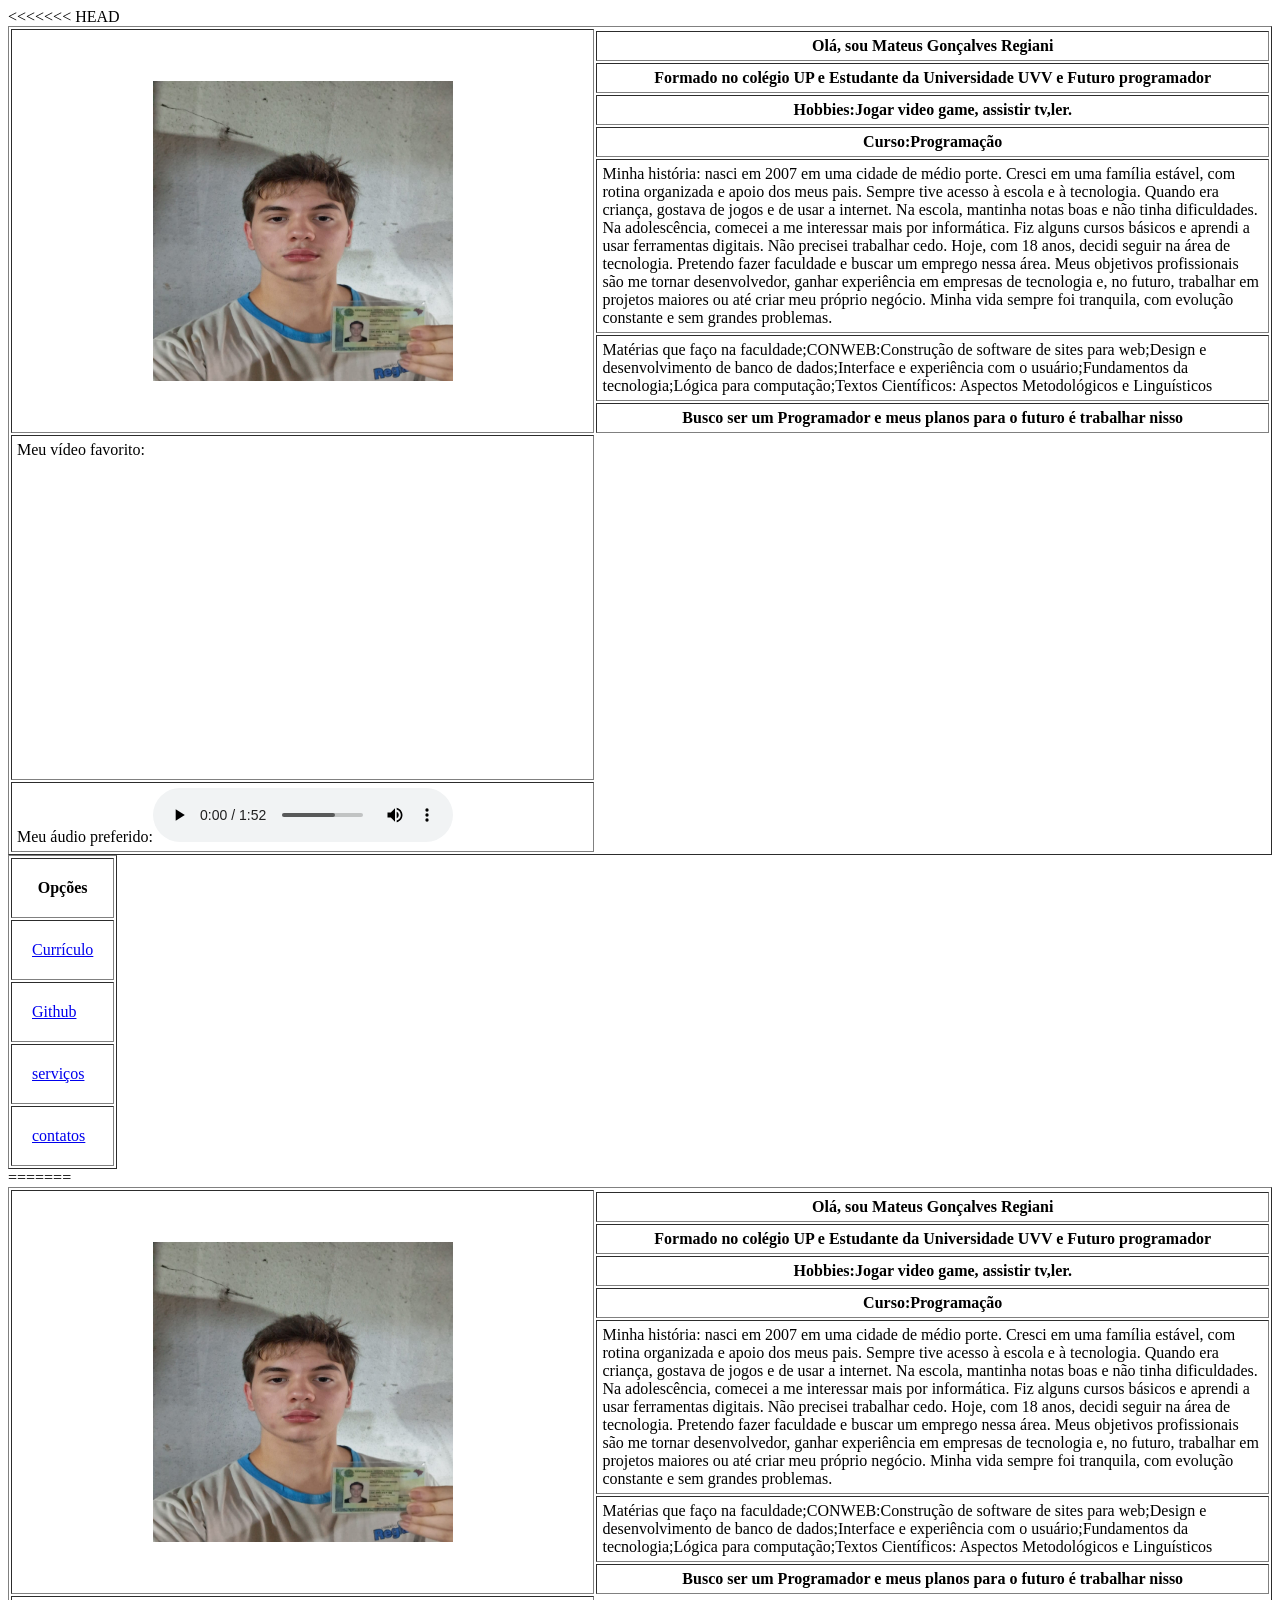
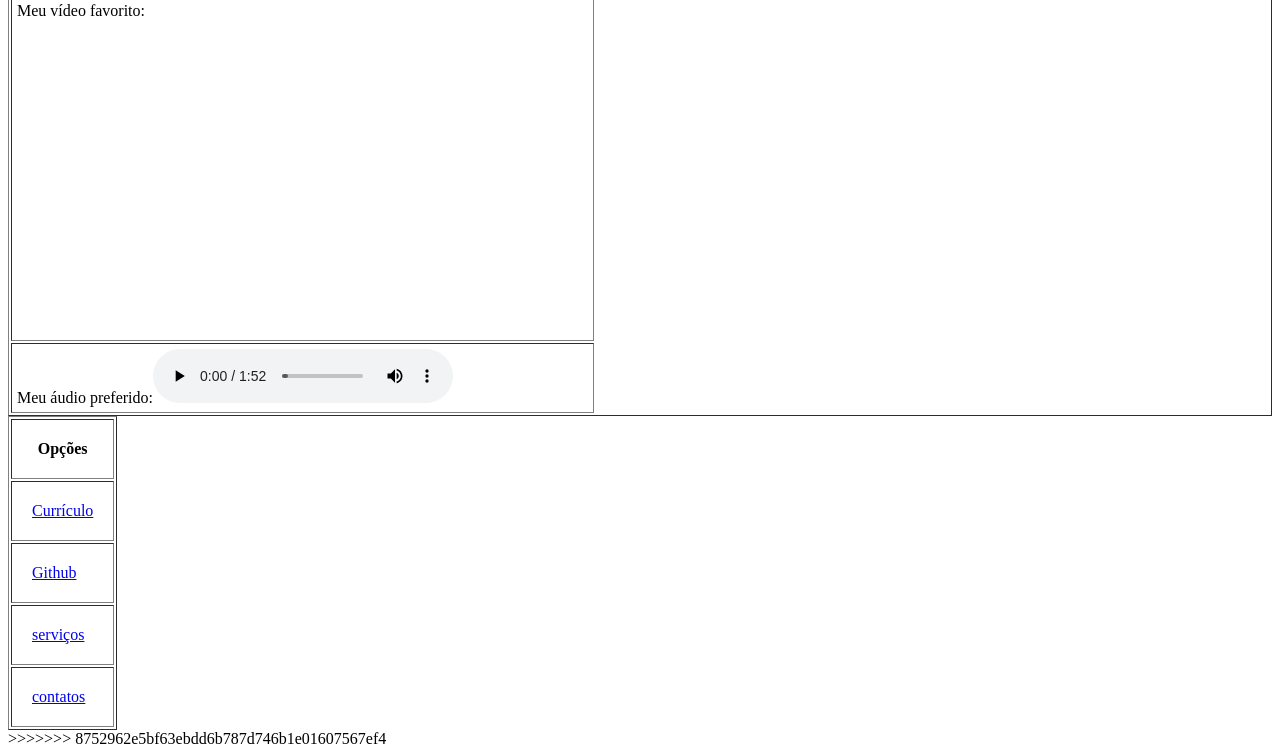
<file: index.html>
<<<<<<< HEAD
<!DOCTYPE html>
<html lang="pt-br">

<head>
    <meta charset="UTF-8">
    <meta name="viewport" content="width=device-width, initial-scale=1.0">
    <title>LandingPage</title>
    <link rel="stylesheet" href="style.css">
</head>

<body>
    <table border="1" cellpadding="5">
        <tr>
            <th rowspan="8"><img src="foto.jpeg" alt="Minha foto" width="300" height="300"></th>
        </tr>
        <tr>
            <th>Olá, sou Mateus Gonçalves Regiani</th>
        </tr>
        <tr>
            <th>Formado no colégio UP e Estudante da Universidade UVV e Futuro programador</th>
        </tr>
        <tr>
            <th>Hobbies:Jogar video game, assistir tv,ler.
        </tr>
        <tr>
            <th>Curso:Programação</th>
        </tr>
        <tr>
            <td>Minha história: nasci em 2007 em uma cidade de médio porte. Cresci em uma família estável, com rotina
                organizada e apoio dos meus pais.

                Sempre tive acesso à escola e à tecnologia. Quando era criança, gostava de jogos e de usar a internet.
                Na escola, mantinha notas boas e não tinha dificuldades.

                Na adolescência, comecei a me interessar mais por informática. Fiz alguns cursos básicos e aprendi a
                usar ferramentas digitais. Não precisei trabalhar cedo.

                Hoje, com 18 anos, decidi seguir na área de tecnologia. Pretendo fazer faculdade e buscar um emprego
                nessa área.

                Meus objetivos profissionais são me tornar desenvolvedor, ganhar experiência em empresas de tecnologia
                e, no futuro, trabalhar em projetos maiores ou até criar meu próprio negócio.

                Minha vida sempre foi tranquila, com evolução constante e sem grandes problemas.</td>
        </tr>
        <tr>
            <td>Matérias que faço na faculdade;CONWEB:Construção de software de sites para web;Design e desenvolvimento
                de banco de dados;Interface e experiência com o usuário;Fundamentos da tecnologia;Lógica para
                computação;Textos Científicos: Aspectos Metodológicos e Linguísticos </td>
        </tr>
        <tr>
            <th>Busco ser um Programador e meus planos para o futuro é trabalhar nisso</th>
        </tr>
        <tr>
 <td>Meu vídeo favorito:
  <iframe width="560" height="315" src="https://www.youtube.com/embed/-FpsJT3p4I4?si=nq-zd5pgrxgkxmMD" title="YouTube video player" frameborder="0" allow="accelerometer; autoplay; clipboard-write; encrypted-media; gyroscope; picture-in-picture; web-share" referrerpolicy="strict-origin-when-cross-origin" allowfullscreen></iframe>
</td>
        </tr>
        <tr>
            <td>Meu áudio preferido:<audio controls>
  <source src="audio/talento.mp3" type="audio/mpeg">
</audio>

            </td>
        </tr>
    </table>
    <table border="1" cellpadding="20">
        <thead>
            <tr>
                <th>Opções</th>
            </tr>
        </thead>
        <tbody>
            <tr>
                <td><a href="Curriculo/curriculo.html">Currículo</a></td>
            </tr>

            <tr>
                <td><a href="https://github.com/MateusRegiani" target="_blank">Github</a></td>
            </tr>

            <tr>
                <td><a href="serv/serv.html">serviços</a></td>
            </tr>

            <tr>
                <td><a href="Contato/cont.html">contatos</a></td>
            </tr>
        </tbody>
    </table>
</body>

=======
<!DOCTYPE html>
<html lang="pt-br">

<head>
    <meta charset="UTF-8">
    <meta name="viewport" content="width=device-width, initial-scale=1.0">
    <title>LandingPage</title>
    <link rel="stylesheet" href="style.css">
</head>

<body>
    <table border="1" cellpadding="5">
        <tr>
            <th rowspan="8"><img src="foto.jpeg" alt="Minha foto" width="300" height="300"></th>
        </tr>
        <tr>
            <th>Olá, sou Mateus Gonçalves Regiani</th>
        </tr>
        <tr>
            <th>Formado no colégio UP e Estudante da Universidade UVV e Futuro programador</th>
        </tr>
        <tr>
            <th>Hobbies:Jogar video game, assistir tv,ler.
        </tr>
        <tr>
            <th>Curso:Programação</th>
        </tr>
        <tr>
            <td>Minha história: nasci em 2007 em uma cidade de médio porte. Cresci em uma família estável, com rotina
                organizada e apoio dos meus pais.

                Sempre tive acesso à escola e à tecnologia. Quando era criança, gostava de jogos e de usar a internet.
                Na escola, mantinha notas boas e não tinha dificuldades.

                Na adolescência, comecei a me interessar mais por informática. Fiz alguns cursos básicos e aprendi a
                usar ferramentas digitais. Não precisei trabalhar cedo.

                Hoje, com 18 anos, decidi seguir na área de tecnologia. Pretendo fazer faculdade e buscar um emprego
                nessa área.

                Meus objetivos profissionais são me tornar desenvolvedor, ganhar experiência em empresas de tecnologia
                e, no futuro, trabalhar em projetos maiores ou até criar meu próprio negócio.

                Minha vida sempre foi tranquila, com evolução constante e sem grandes problemas.</td>
        </tr>
        <tr>
            <td>Matérias que faço na faculdade;CONWEB:Construção de software de sites para web;Design e desenvolvimento
                de banco de dados;Interface e experiência com o usuário;Fundamentos da tecnologia;Lógica para
                computação;Textos Científicos: Aspectos Metodológicos e Linguísticos </td>
        </tr>
        <tr>
            <th>Busco ser um Programador e meus planos para o futuro é trabalhar nisso</th>
        </tr>
        <tr>
 <td>Meu vídeo favorito:
  <iframe width="560" height="315" src="https://www.youtube.com/embed/-FpsJT3p4I4?si=nq-zd5pgrxgkxmMD" title="YouTube video player" frameborder="0" allow="accelerometer; autoplay; clipboard-write; encrypted-media; gyroscope; picture-in-picture; web-share" referrerpolicy="strict-origin-when-cross-origin" allowfullscreen></iframe>
</td>
        </tr>
        <tr>
            <td>Meu áudio preferido:<audio controls>
  <source src="audio/talento.mp3" type="audio/mpeg">
</audio>

            </td>
        </tr>
    </table>
    <table border="1" cellpadding="20">
        <thead>
            <tr>
                <th>Opções</th>
            </tr>
        </thead>
        <tbody>
            <tr>
                <td><a href="Curriculo/curriculo.html">Currículo</a></td>
            </tr>

            <tr>
                <td><a href="https://github.com/MateusRegiani" target="_blank">Github</a></td>
            </tr>

            <tr>
                <td><a href="serv/serv.html">serviços</a></td>
            </tr>

            <tr>
                <td><a href="Contato/cont.html">contatos</a></td>
            </tr>
        </tbody>
    </table>
</body>

>>>>>>> 8752962e5bf63ebdd6b787d746b1e01607567ef4
</html>
</file>
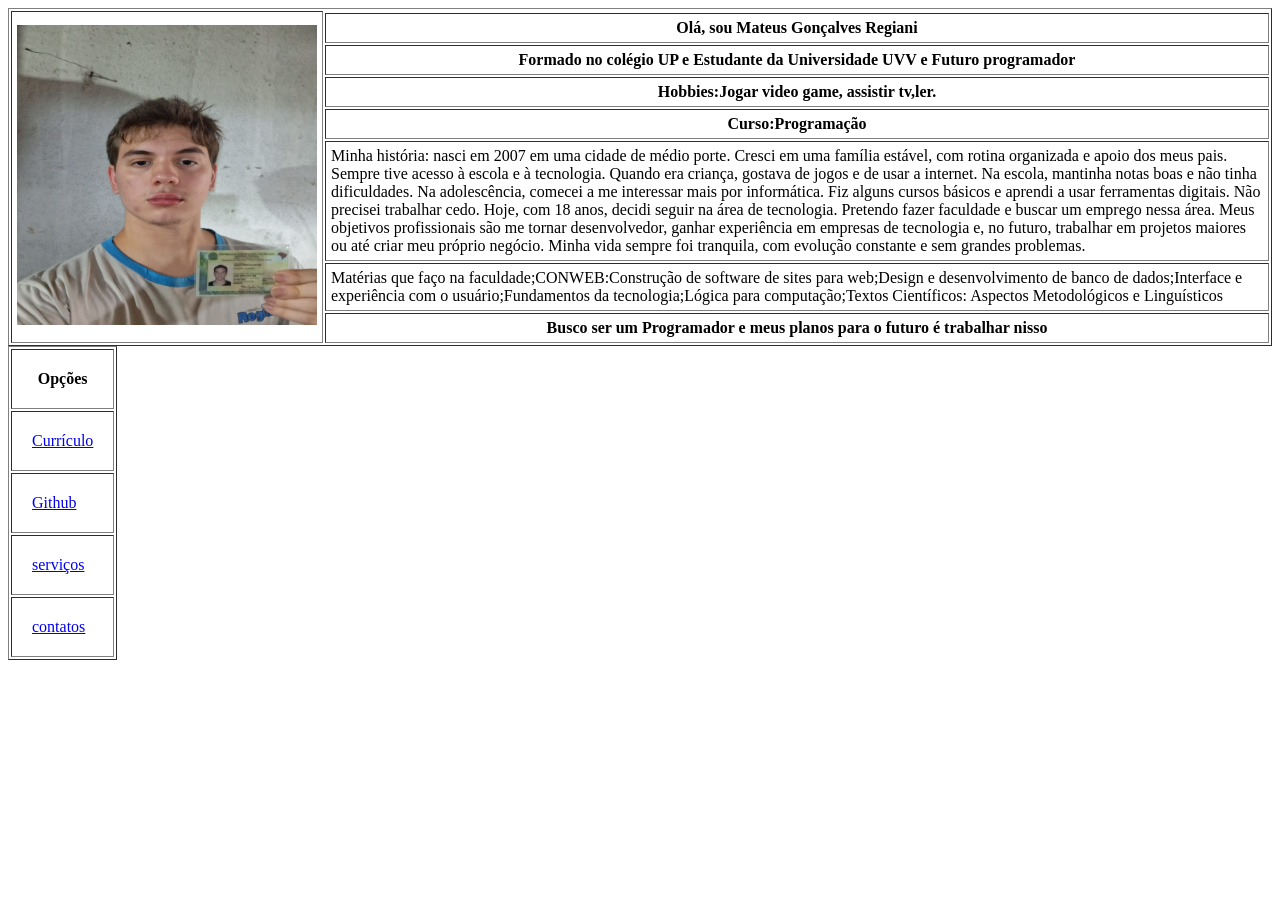
<file: LandingPage/index.html>
<!DOCTYPE html>
<html lang="pt-br">

<head>
    <meta charset="UTF-8">
    <meta name="viewport" content="width=device-width, initial-scale=1.0">
    <title>LandingPage</title>
</head>

<body>
    <table border="1" cellpadding="5">
        <tr>
            <th rowspan="8"><img src="foto.jpeg" alt="Minha foto" width="300" height="300"></th>
        </tr>
        <tr>
            <th>Olá, sou Mateus Gonçalves Regiani</th>
        </tr>
        <tr>
            <th>Formado no colégio UP e Estudante da Universidade UVV e Futuro programador</th>
        </tr>
        <tr>
            <th>Hobbies:Jogar video game, assistir tv,ler.
        </tr>
        <tr>
            <th>Curso:Programação</th>
        </tr>
        <tr>
            <td>Minha história: nasci em 2007 em uma cidade de médio porte. Cresci em uma família estável, com rotina
                organizada e apoio dos meus pais.

                Sempre tive acesso à escola e à tecnologia. Quando era criança, gostava de jogos e de usar a internet.
                Na escola, mantinha notas boas e não tinha dificuldades.

                Na adolescência, comecei a me interessar mais por informática. Fiz alguns cursos básicos e aprendi a
                usar ferramentas digitais. Não precisei trabalhar cedo.

                Hoje, com 18 anos, decidi seguir na área de tecnologia. Pretendo fazer faculdade e buscar um emprego
                nessa área.

                Meus objetivos profissionais são me tornar desenvolvedor, ganhar experiência em empresas de tecnologia
                e, no futuro, trabalhar em projetos maiores ou até criar meu próprio negócio.

                Minha vida sempre foi tranquila, com evolução constante e sem grandes problemas.</td>
        </tr>
        <tr>
            <td>Matérias que faço na faculdade;CONWEB:Construção de software de sites para web;Design e desenvolvimento
                de banco de dados;Interface e experiência com o usuário;Fundamentos da tecnologia;Lógica para
                computação;Textos Científicos: Aspectos Metodológicos e Linguísticos </td>
        </tr>
        <tr>
            <th>Busco ser um Programador e meus planos para o futuro é trabalhar nisso</th>
        </tr>
    </table>
    <table border="1" cellpadding="20">
        <thead>
            <tr>
                <th>Opções</th>
            </tr>
        </thead>
        <tbody>
            <tr>
                <td><a href="file:///C:/Users/User/Desktop/LandingPage/Curriculo/index.html">Currículo</a></td>
            </tr>

            <tr>
                <td><a href="https://github.com/MateusRegiani" target="_blank">Github</a></td>
            </tr>

            <tr>
                <td><a href="file:///C:/Users/User/Desktop/LandingPage/Servi%C3%A7os/index.html">serviços</a></td>
            </tr>

            <tr>
                <td><a href="file:///C:/Users/User/Desktop/LandingPage/Contato/index.html">contatos</a></td>
            </tr>
        </tbody>
    </table>
</body>

</html>
</file>
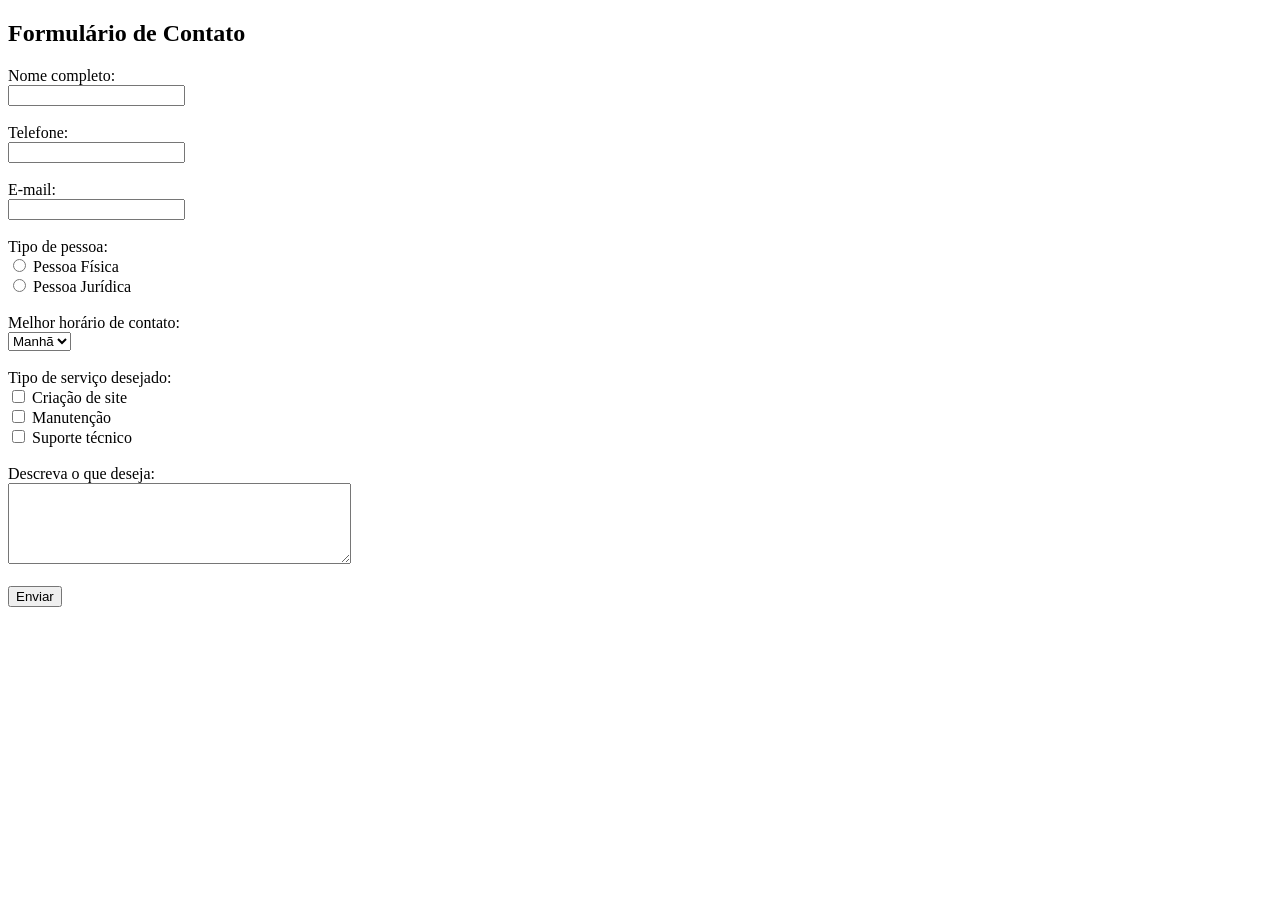
<file: LandingPage/Contato/index.html>
<!DOCTYPE html>
<html lang="pt-br">
<head>
    <meta charset="UTF-8">
    <title>Contato</title>
</head>
<body>

    <h2>Formulário de Contato</h2>

    <form>

        <!-- Nome -->
        <label>Nome completo:</label><br>
        <input type="text" name="nome" required><br><br>

        <!-- Telefone -->
        <label>Telefone:</label><br>
        <input type="tel" name="telefone" required><br><br>

        <!-- Email -->
        <label>E-mail:</label><br>
        <input type="email" name="email" required><br><br>

        <!-- Tipo de pessoa -->
        <label>Tipo de pessoa:</label><br>
        <input type="radio" name="tipo" value="fisica"> Pessoa Física<br>
        <input type="radio" name="tipo" value="juridica"> Pessoa Jurídica<br><br>

        <!-- Melhor horário -->
        <label>Melhor horário de contato:</label><br>
        <select name="horario">
            <option>Manhã</option>
            <option>Tarde</option>
            <option>Noite</option>
        </select><br><br>

        <!-- Tipo de serviço -->
        <label>Tipo de serviço desejado:</label><br>
        <input type="checkbox" name="servico" value="site"> Criação de site<br>
        <input type="checkbox" name="servico" value="manutencao"> Manutenção<br>
        <input type="checkbox" name="servico" value="suporte"> Suporte técnico<br><br>

        <!-- Descrição -->
        <label>Descreva o que deseja:</label><br>
        <textarea name="descricao" rows="5" cols="40"></textarea><br><br>

        <!-- Botão -->
        <input type="submit" value="Enviar">

    </form>

</body>
</html>
</file>
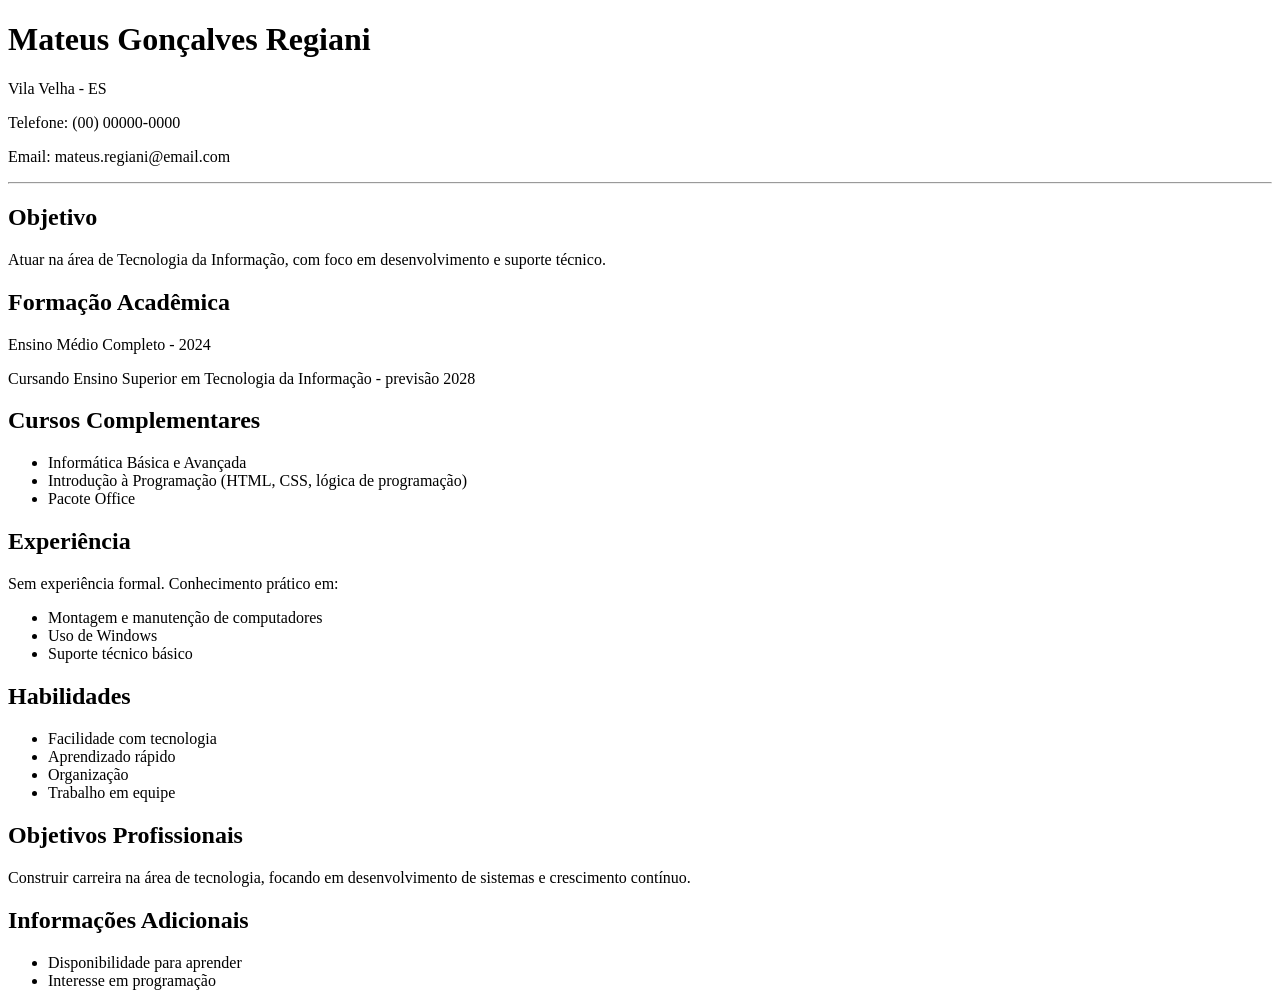
<file: LandingPage/Curriculo/index.html>
<!DOCTYPE html>
<html lang="pt-br">
<head>
    <meta charset="UTF-8">
    <meta name="viewport" content="width=device-width, initial-scale=1.0">
    <title>Currículo</title>
</head>
<body>
    <h1>Mateus Gonçalves Regiani</h1>
    <p>Vila Velha - ES</p>
    <p>Telefone: (00) 00000-0000</p>
    <p>Email: mateus.regiani@email.com</p>

    <hr>

    <h2>Objetivo</h2>
    <p>Atuar na área de Tecnologia da Informação, com foco em desenvolvimento e suporte técnico.</p>

    <h2>Formação Acadêmica</h2>
    <p>Ensino Médio Completo - 2024</p>
    <p>Cursando Ensino Superior em Tecnologia da Informação - previsão 2028</p>

    <h2>Cursos Complementares</h2>
    <ul>
        <li>Informática Básica e Avançada</li>
        <li>Introdução à Programação (HTML, CSS, lógica de programação)</li>
        <li>Pacote Office</li>
    </ul>

    <h2>Experiência</h2>
    <p>Sem experiência formal. Conhecimento prático em:</p>
    <ul>
        <li>Montagem e manutenção de computadores</li>
        <li>Uso de Windows</li>
        <li>Suporte técnico básico</li>
    </ul>

    <h2>Habilidades</h2>
    <ul>
        <li>Facilidade com tecnologia</li>
        <li>Aprendizado rápido</li>
        <li>Organização</li>
        <li>Trabalho em equipe</li>
    </ul>

    <h2>Objetivos Profissionais</h2>
    <p>Construir carreira na área de tecnologia, focando em desenvolvimento de sistemas e crescimento contínuo.</p>

    <h2>Informações Adicionais</h2>
    <ul>
        <li>Disponibilidade para aprender</li>
        <li>Interesse em programação</li>
    </ul>
    
</body>
</html>
</file>
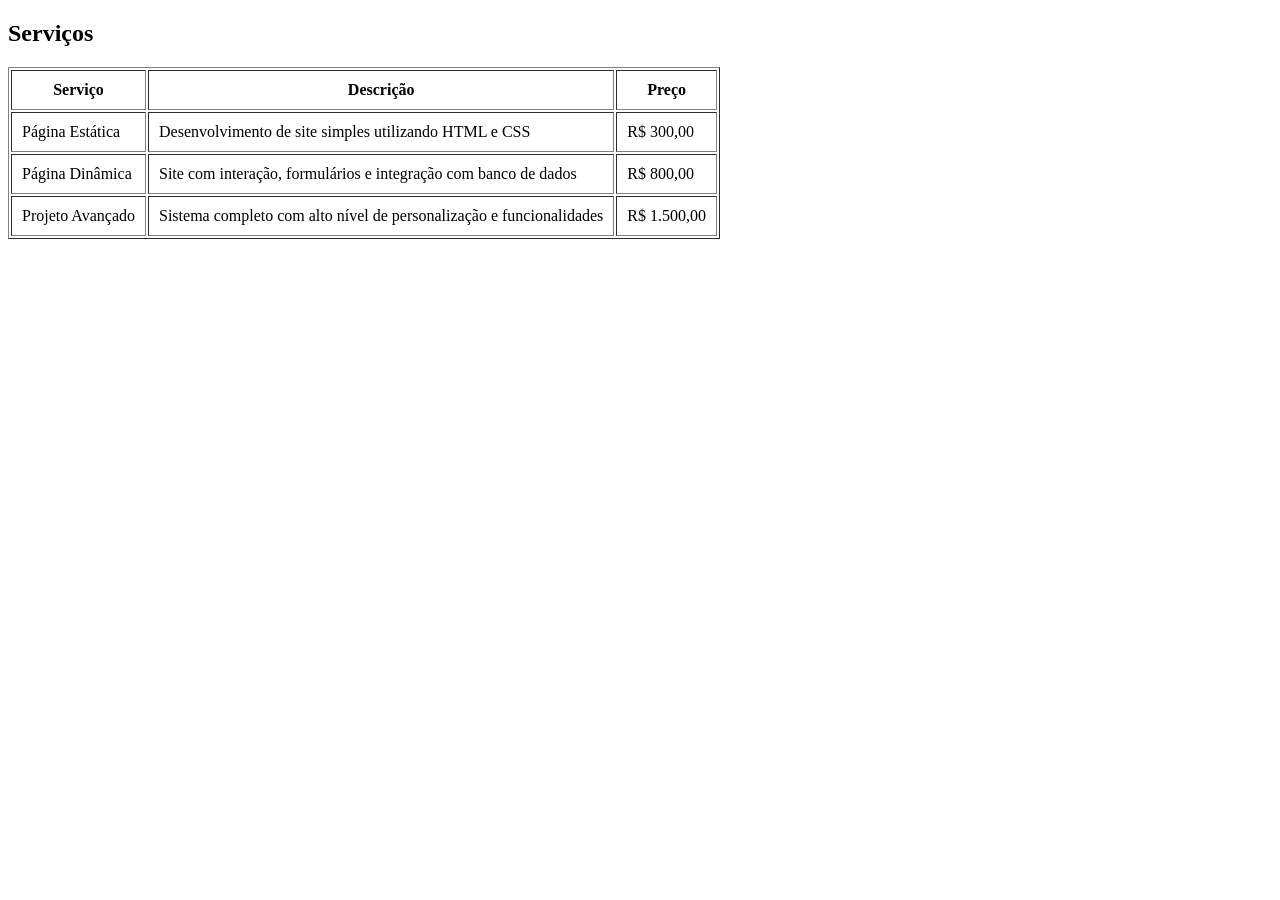
<file: LandingPage/Serviços/index.html>
<!DOCTYPE html>
<html lang="pt-br">
<head>
    <meta charset="UTF-8">
    <meta name="viewport" content="width=device-width, initial-scale=1.0">
    <title>Serviços</title>
</head>
<body>
    <h2>Serviços</h2>

<table border="1" cellpadding="10">
    <thead>
        <tr>
            <th>Serviço</th>
            <th>Descrição</th>
            <th>Preço</th>
        </tr>
    </thead>
    <tbody>
        <tr>
            <td>Página Estática</td>
            <td>Desenvolvimento de site simples utilizando HTML e CSS</td>
            <td>R$ 300,00</td>
        </tr>
        <tr>
            <td>Página Dinâmica</td>
            <td>Site com interação, formulários e integração com banco de dados</td>
            <td>R$ 800,00</td>
        </tr>
        <tr>
            <td>Projeto Avançado</td>
            <td>Sistema completo com alto nível de personalização e funcionalidades</td>
            <td>R$ 1.500,00</td>
        </tr>
    </tbody>
</table>

    
</body>
</html>
</file>
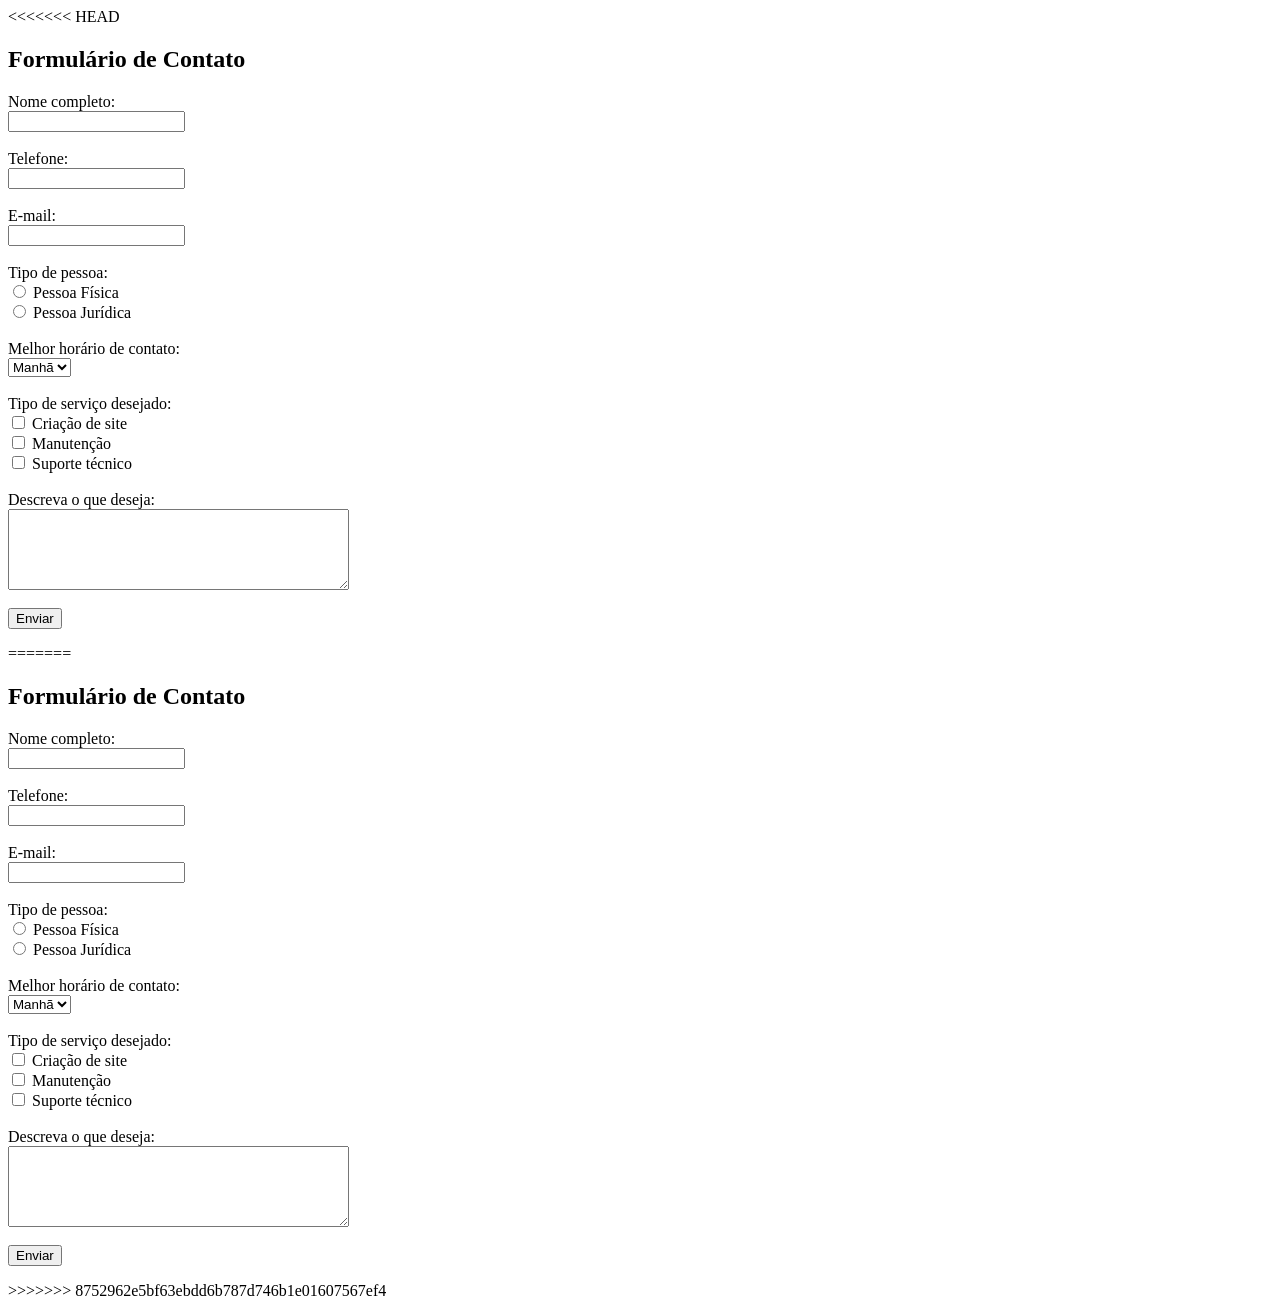
<file: Contato/cont.html>
<<<<<<< HEAD
<!DOCTYPE html>
<html lang="pt-br">
<head>
    <meta charset="UTF-8">
    <title>Contato</title>
</head>
<body>

    <h2>Formulário de Contato</h2>

    <form>

        <!-- Nome -->
        <label>Nome completo:</label><br>
        <input type="text" name="nome" required><br><br>

        <!-- Telefone -->
        <label>Telefone:</label><br>
        <input type="tel" name="telefone" required><br><br>

        <!-- Email -->
        <label>E-mail:</label><br>
        <input type="email" name="email" required><br><br>

        <!-- Tipo de pessoa -->
        <label>Tipo de pessoa:</label><br>
        <input type="radio" name="tipo" value="fisica"> Pessoa Física<br>
        <input type="radio" name="tipo" value="juridica"> Pessoa Jurídica<br><br>

        <!-- Melhor horário -->
        <label>Melhor horário de contato:</label><br>
        <select name="horario">
            <option>Manhã</option>
            <option>Tarde</option>
            <option>Noite</option>
        </select><br><br>

        <!-- Tipo de serviço -->
        <label>Tipo de serviço desejado:</label><br>
        <input type="checkbox" name="servico" value="site"> Criação de site<br>
        <input type="checkbox" name="servico" value="manutencao"> Manutenção<br>
        <input type="checkbox" name="servico" value="suporte"> Suporte técnico<br><br>

        <!-- Descrição -->
        <label>Descreva o que deseja:</label><br>
        <textarea name="descricao" rows="5" cols="40"></textarea><br><br>

        <!-- Botão -->
        <input type="submit" value="Enviar">

    </form>

</body>
</html>
=======
<!DOCTYPE html>
<html lang="pt-br">
<head>
    <meta charset="UTF-8">
    <title>Contato</title>
</head>
<body>

    <h2>Formulário de Contato</h2>

    <form>

        <!-- Nome -->
        <label>Nome completo:</label><br>
        <input type="text" name="nome" required><br><br>

        <!-- Telefone -->
        <label>Telefone:</label><br>
        <input type="tel" name="telefone" required><br><br>

        <!-- Email -->
        <label>E-mail:</label><br>
        <input type="email" name="email" required><br><br>

        <!-- Tipo de pessoa -->
        <label>Tipo de pessoa:</label><br>
        <input type="radio" name="tipo" value="fisica"> Pessoa Física<br>
        <input type="radio" name="tipo" value="juridica"> Pessoa Jurídica<br><br>

        <!-- Melhor horário -->
        <label>Melhor horário de contato:</label><br>
        <select name="horario">
            <option>Manhã</option>
            <option>Tarde</option>
            <option>Noite</option>
        </select><br><br>

        <!-- Tipo de serviço -->
        <label>Tipo de serviço desejado:</label><br>
        <input type="checkbox" name="servico" value="site"> Criação de site<br>
        <input type="checkbox" name="servico" value="manutencao"> Manutenção<br>
        <input type="checkbox" name="servico" value="suporte"> Suporte técnico<br><br>

        <!-- Descrição -->
        <label>Descreva o que deseja:</label><br>
        <textarea name="descricao" rows="5" cols="40"></textarea><br><br>

        <!-- Botão -->
        <input type="submit" value="Enviar">

    </form>

</body>
</html>
>>>>>>> 8752962e5bf63ebdd6b787d746b1e01607567ef4
</file>
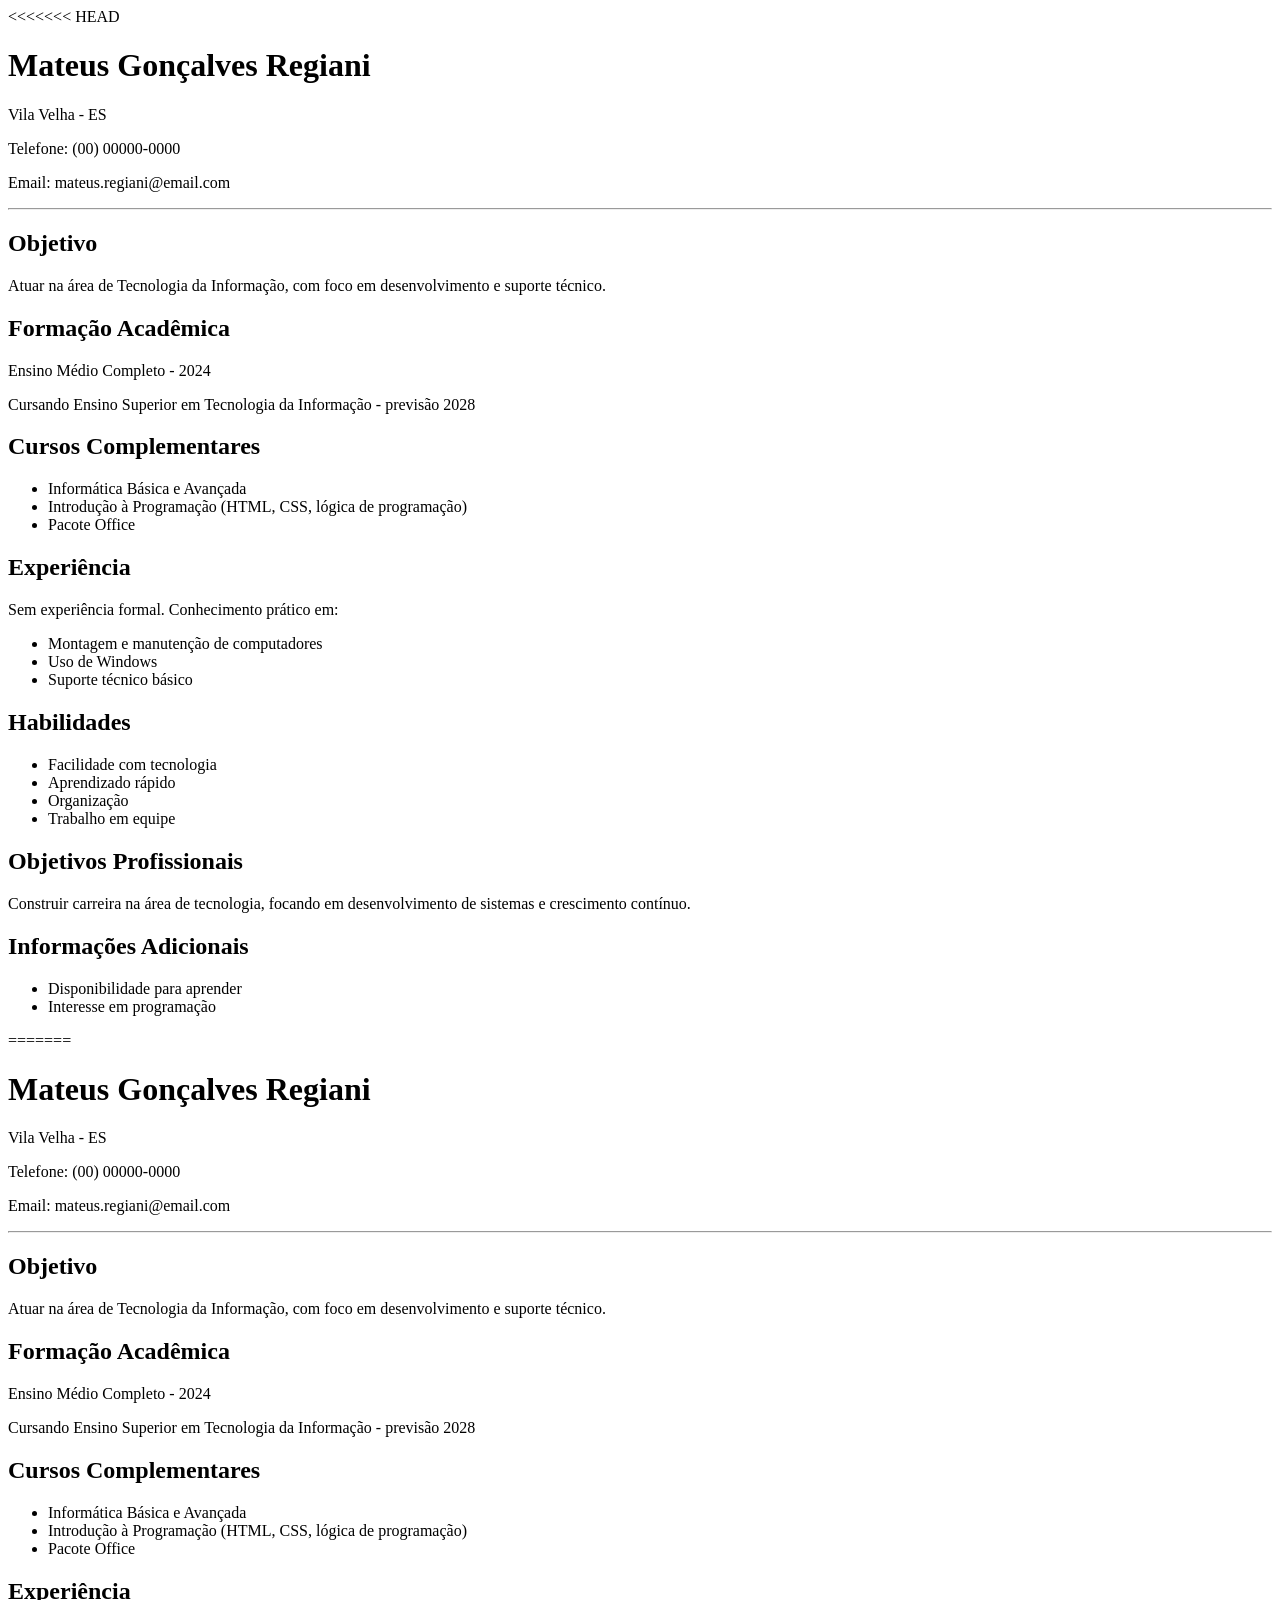
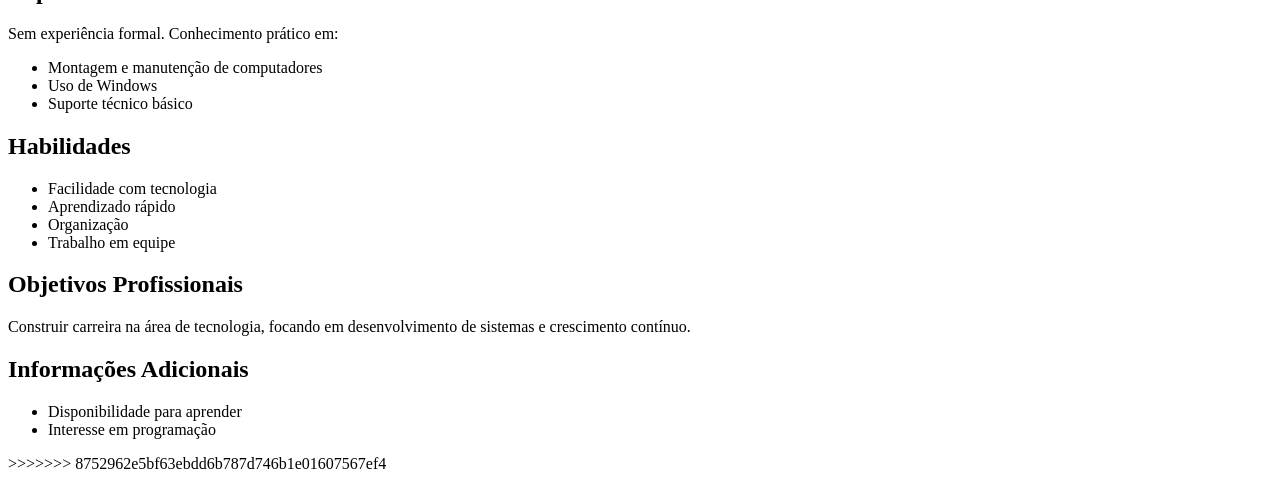
<file: Curriculo/curriculo.html>
<<<<<<< HEAD
<!DOCTYPE html>
<html lang="pt-br">
<head>
    <meta charset="UTF-8">
    <meta name="viewport" content="width=device-width, initial-scale=1.0">
    <title>Currículo</title>
</head>
<body>
    <h1>Mateus Gonçalves Regiani</h1>
    <p>Vila Velha - ES</p>
    <p>Telefone: (00) 00000-0000</p>
    <p>Email: mateus.regiani@email.com</p>

    <hr>

    <h2>Objetivo</h2>
    <p>Atuar na área de Tecnologia da Informação, com foco em desenvolvimento e suporte técnico.</p>

    <h2>Formação Acadêmica</h2>
    <p>Ensino Médio Completo - 2024</p>
    <p>Cursando Ensino Superior em Tecnologia da Informação - previsão 2028</p>

    <h2>Cursos Complementares</h2>
    <ul>
        <li>Informática Básica e Avançada</li>
        <li>Introdução à Programação (HTML, CSS, lógica de programação)</li>
        <li>Pacote Office</li>
    </ul>

    <h2>Experiência</h2>
    <p>Sem experiência formal. Conhecimento prático em:</p>
    <ul>
        <li>Montagem e manutenção de computadores</li>
        <li>Uso de Windows</li>
        <li>Suporte técnico básico</li>
    </ul>

    <h2>Habilidades</h2>
    <ul>
        <li>Facilidade com tecnologia</li>
        <li>Aprendizado rápido</li>
        <li>Organização</li>
        <li>Trabalho em equipe</li>
    </ul>

    <h2>Objetivos Profissionais</h2>
    <p>Construir carreira na área de tecnologia, focando em desenvolvimento de sistemas e crescimento contínuo.</p>

    <h2>Informações Adicionais</h2>
    <ul>
        <li>Disponibilidade para aprender</li>
        <li>Interesse em programação</li>
    </ul>
    
</body>
=======
<!DOCTYPE html>
<html lang="pt-br">
<head>
    <meta charset="UTF-8">
    <meta name="viewport" content="width=device-width, initial-scale=1.0">
    <title>Currículo</title>
</head>
<body>
    <h1>Mateus Gonçalves Regiani</h1>
    <p>Vila Velha - ES</p>
    <p>Telefone: (00) 00000-0000</p>
    <p>Email: mateus.regiani@email.com</p>

    <hr>

    <h2>Objetivo</h2>
    <p>Atuar na área de Tecnologia da Informação, com foco em desenvolvimento e suporte técnico.</p>

    <h2>Formação Acadêmica</h2>
    <p>Ensino Médio Completo - 2024</p>
    <p>Cursando Ensino Superior em Tecnologia da Informação - previsão 2028</p>

    <h2>Cursos Complementares</h2>
    <ul>
        <li>Informática Básica e Avançada</li>
        <li>Introdução à Programação (HTML, CSS, lógica de programação)</li>
        <li>Pacote Office</li>
    </ul>

    <h2>Experiência</h2>
    <p>Sem experiência formal. Conhecimento prático em:</p>
    <ul>
        <li>Montagem e manutenção de computadores</li>
        <li>Uso de Windows</li>
        <li>Suporte técnico básico</li>
    </ul>

    <h2>Habilidades</h2>
    <ul>
        <li>Facilidade com tecnologia</li>
        <li>Aprendizado rápido</li>
        <li>Organização</li>
        <li>Trabalho em equipe</li>
    </ul>

    <h2>Objetivos Profissionais</h2>
    <p>Construir carreira na área de tecnologia, focando em desenvolvimento de sistemas e crescimento contínuo.</p>

    <h2>Informações Adicionais</h2>
    <ul>
        <li>Disponibilidade para aprender</li>
        <li>Interesse em programação</li>
    </ul>
    
</body>
>>>>>>> 8752962e5bf63ebdd6b787d746b1e01607567ef4
</html>
</file>
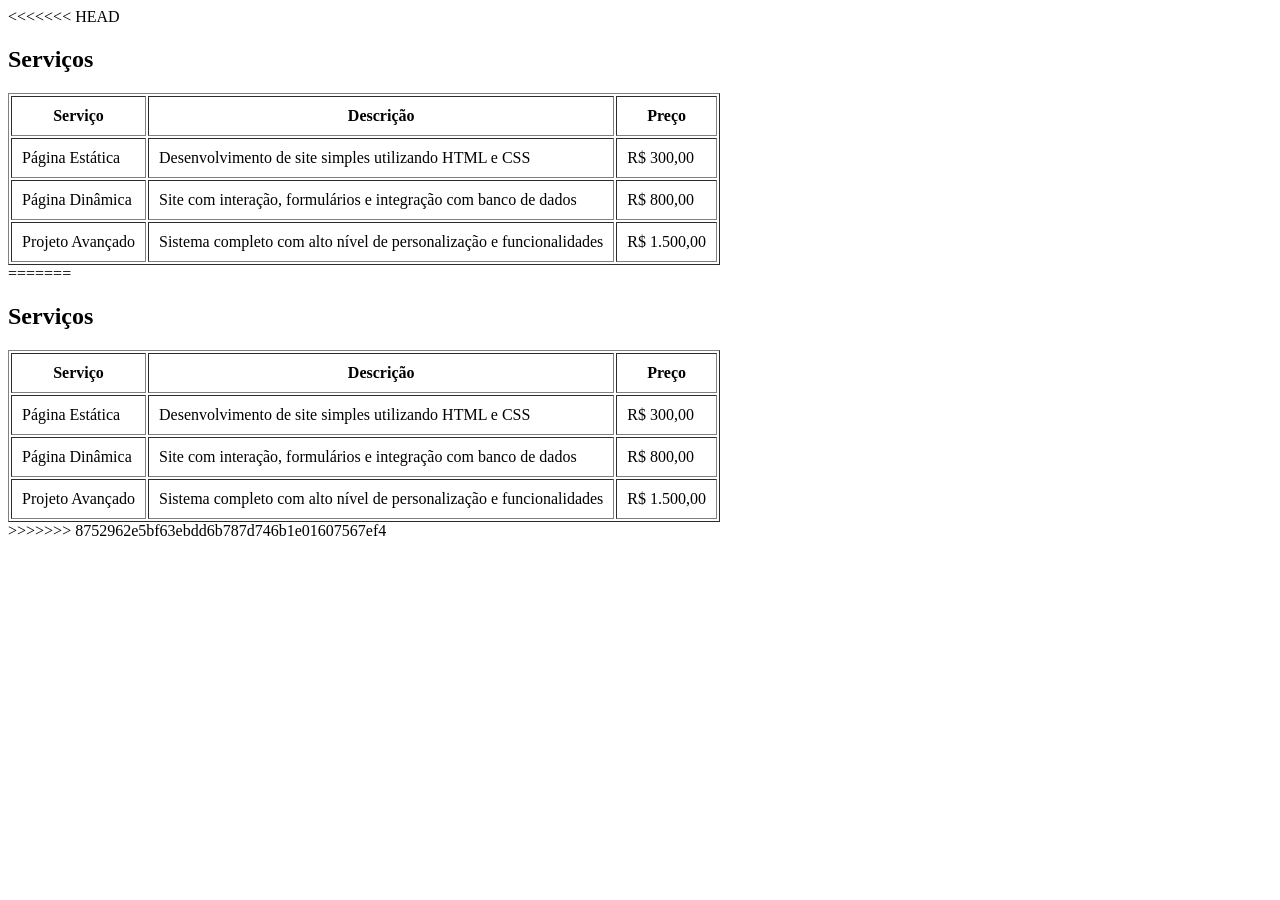
<file: serv/serv.html>
<<<<<<< HEAD
<!DOCTYPE html>
<html lang="pt-br">
<head>
    <meta charset="UTF-8">
    <meta name="viewport" content="width=device-width, initial-scale=1.0">
    <title>Serviços</title>
</head>
<body>
    <h2>Serviços</h2>

<table border="1" cellpadding="10">
    <thead>
        <tr>
            <th>Serviço</th>
            <th>Descrição</th>
            <th>Preço</th>
        </tr>
    </thead>
    <tbody>
        <tr>
            <td>Página Estática</td>
            <td>Desenvolvimento de site simples utilizando HTML e CSS</td>
            <td>R$ 300,00</td>
        </tr>
        <tr>
            <td>Página Dinâmica</td>
            <td>Site com interação, formulários e integração com banco de dados</td>
            <td>R$ 800,00</td>
        </tr>
        <tr>
            <td>Projeto Avançado</td>
            <td>Sistema completo com alto nível de personalização e funcionalidades</td>
            <td>R$ 1.500,00</td>
        </tr>
    </tbody>
</table>

    
</body>
=======
<!DOCTYPE html>
<html lang="pt-br">
<head>
    <meta charset="UTF-8">
    <meta name="viewport" content="width=device-width, initial-scale=1.0">
    <title>Serviços</title>
</head>
<body>
    <h2>Serviços</h2>

<table border="1" cellpadding="10">
    <thead>
        <tr>
            <th>Serviço</th>
            <th>Descrição</th>
            <th>Preço</th>
        </tr>
    </thead>
    <tbody>
        <tr>
            <td>Página Estática</td>
            <td>Desenvolvimento de site simples utilizando HTML e CSS</td>
            <td>R$ 300,00</td>
        </tr>
        <tr>
            <td>Página Dinâmica</td>
            <td>Site com interação, formulários e integração com banco de dados</td>
            <td>R$ 800,00</td>
        </tr>
        <tr>
            <td>Projeto Avançado</td>
            <td>Sistema completo com alto nível de personalização e funcionalidades</td>
            <td>R$ 1.500,00</td>
        </tr>
    </tbody>
</table>

    
</body>
>>>>>>> 8752962e5bf63ebdd6b787d746b1e01607567ef4
</html>
</file>
<file: style.css>
<<<<<<< HEAD
body{
  background-color:darkseagreen;
=======
body{
  background-color:darkseagreen;
>>>>>>> 8752962e5bf63ebdd6b787d746b1e01607567ef4
}
</file>
